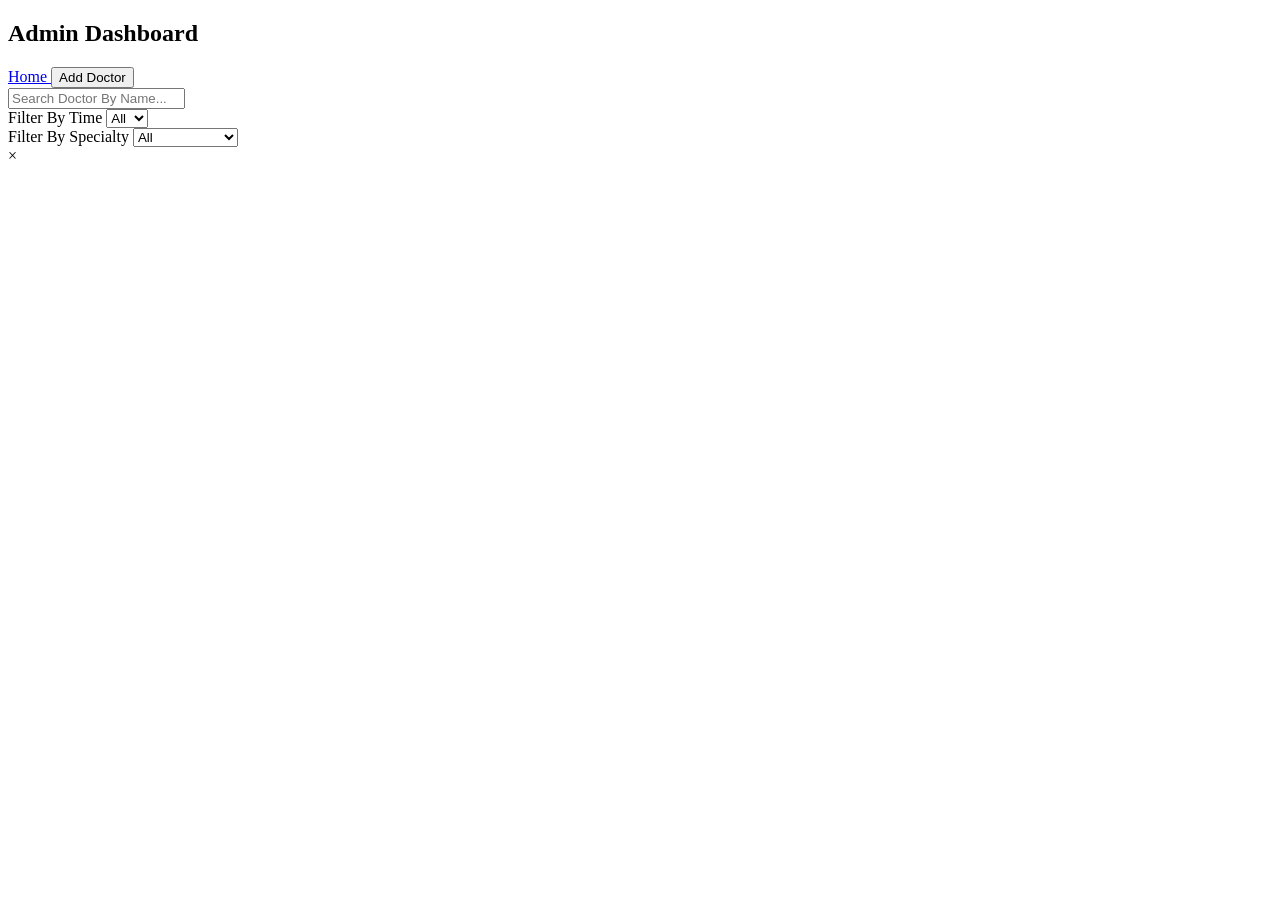
<file: app/src/main/resources/templates/admin/adminDashboard.html>
<!-- adminDashboard.html -->

<!-- 
Step-by-Step Explanation of `adminDashboard.html`
This file creates the Admin Dashboard interface for managing doctor-related data 
with search, filter, and modal functionality.


1. Declare the Document Type

   * Use `<!DOCTYPE html>` to ensure HTML5 standards for consistent rendering across browsers.

2. Begin the HTML Document with Thymeleaf Namespace

   * Add the `<html>` tag with `xmlns:th="http://www.thymeleaf.org"` to allow Thymeleaf-specific attributes in Spring-based apps.

3. Head Section – Metadata and Resources

   * Open the `<head>` section for meta info and links to assets and scripts.

4. Set Character Encoding

   * Use UTF-8 to support all characters and prevent encoding issues.

5. Set the Favicon

   * Add a favicon for browser tabs using Thymeleaf pathing: 
     `<link rel="icon" type="image/png" th:href="@{/assets/images/logo/logo.png}" />`.

6. Set the Page Title

   * Give the page a title, e.g., `"Admin Dashboard"`, which will show in the browser tab.

7. Link CSS Stylesheets

   * Include dashboard-specific styles and global site-wide styles:
     - `adminDashboard.css` for layout and design of this page.
     - `style.css` for shared UI components.

8. Link JavaScript Files (with `defer`)

   * Use Thymeleaf's `th:src` to include JS components and utilities:
     - `render.js` (rendering content)
     - `util.js` (utility functions)
     - `header.js` and `footer.js` (for dynamic header/footer)
   * Use `defer` so scripts execute after the HTML is fully parsed.

9. Close the Head and Begin the Body

    * Start the visible part of the webpage. `onload="renderContent()"` is used to call a function when the page is ready.

10. Create the Container

    * Add a `div` with class `container` for layout control.

11. Add a Wrapper Inside the Container

    * Wrap page elements with a `wrapper` div to maintain consistent spacing and organization.

12. Insert a Header Placeholder

    * Add `<div id="header"></div>` for injecting the header via JavaScript.

13. Define the Main Section

    * Use `<main class="main-content">` for the central dashboard area.

14. Add a Search Bar

    * Add an input field with `id="searchBar"` for admin to search content dynamically.

15. Add Filter Dropdowns

    * Use two `<select>` elements:
      - One for time (AM/PM).
      - One for filtering by medical specialty (Cardiologist, Dentist, etc.).

16. Add Content Display Area

    * Insert a `<div id="content"></div>` for dynamic injection of doctor cards or data.

17. Add a Footer Placeholder

    * Use `<div id="footer"></div>` for a JavaScript-rendered footer.

18. Add Modal Structure

    * Include a modal with:
      - A close button (`&times;`)
      - A content area (`#modal-body`) for displaying popup information or forms.

19. Include Page-Specific JavaScript Modules

    * Load JavaScript specific to the admin dashboard:
      - `adminDashboard.js` for dashboard logic.
      - `doctorCard.js` for rendering doctor information cards.
    * Use `type="module"` and `defer` for modern and non-blocking loading.

    HINT:
        `<script type="module" src="../../static/js/adminDashboard.js" defer></script>`
        `<script type="module" src="../../static/js/doctorDashboard.js" defer></script>`
        
        
20. Close the Body and HTML Tags

    * Finish the structure by properly closing all tags.

 -->

<!-- adminDashboard.html -->

<!-- adminDashboard.html -->

<!DOCTYPE html>
<html xmlns:th="http://www.thymeleaf.org" lang="en">

<head>

    <!-- CHARACTER ENCODING -->
    <meta charset="UTF-8">

    <!-- MOBILE RESPONSIVE -->
    <meta name="viewport"
          content="width=device-width, initial-scale=1.0">

    <!-- PAGE TITLE -->
    <title>Admin Dashboard</title>

    <!-- FAVICON -->
    <link rel="icon"
          type="image/png"
          th:href="@{/assets/images/logo/logo.png}" />

    <!-- GLOBAL CSS -->
    <link rel="stylesheet"
          th:href="@{/assets/css/style.css}" />

    <!-- ADMIN DASHBOARD CSS -->
    <link rel="stylesheet"
          th:href="@{/assets/css/adminDashboard.css}" />

    <!-- GLOBAL JAVASCRIPT FILES -->

    <!-- RENDER UTILITIES -->
    <script type="module" th:src="@{/js/render.js}" defer></script>

    <!-- COMMON UTILITIES -->
    <script type="module" th:src="@{/js/util.js}" defer></script>

    <!-- HEADER COMPONENT -->
    <script type="module" th:src="@{/js/components/header.js}" defer></script>

    <!-- FOOTER COMPONENT -->
    <script type="module" th:src="@{/js/components/footer.js}" defer></script>

    <!-- MODAL COMPONENT -->
    <!-- Make sure the filename is exactly modal.js -->
    <script type="module"
            th:src="@{/js/components/modals.js}"
            defer>
    </script>

    <!-- ADMIN DASHBOARD SCRIPT -->
    <script type="module"
            th:src="@{/js/adminDashboard.js}"
            defer>
    </script>

</head>

<body>

<!-- MAIN CONTAINER -->

<div class="container">

    <div class="wrapper">

        <!-- HEADER -->

        <div id="header"></div>

        <!-- MAIN CONTENT -->

        <main class="main-content">

            <!-- DASHBOARD TITLE -->

            <h2 class="dashboard-title">
                Admin Dashboard
            </h2>

            <!-- TOP ACTIONS -->

            <div class="top-actions">

                <!-- HOME BUTTON -->

                <a href="/"
                   class="home-btn">

                    Home

                </a>

                <!-- ADD DOCTOR BUTTON -->

                <button id="addDoctorButton"
                        class="add-btn">

                    Add Doctor

                </button>

            </div>

            <!-- SEARCH SECTION -->

            <div class="search-container">

                <input type="text"
                       id="searchBar"
                       class="search-bar"
                       placeholder="Search Doctor By Name..." />

            </div>

            <!-- FILTER SECTION -->

            <div class="filter-wrapper">

                <!-- TIME FILTER -->

                <div class="filter-group">

                    <label for="timeFilter">

                        Filter By Time

                    </label>

                    <select class="filter-select"
                            id="timeFilter">

                        <option value="">
                            All
                        </option>

                        <option value="AM">
                            AM
                        </option>

                        <option value="PM">
                            PM
                        </option>

                    </select>

                </div>

                <!-- SPECIALTY FILTER -->

                <div class="filter-group">

                    <label for="specialtyFilter">

                        Filter By Specialty

                    </label>

                    <select class="filter-select"
                            id="specialtyFilter">

                        <option value="">
                            All
                        </option>

                        <option value="Cardiologist">
                            Cardiologist
                        </option>

                        <option value="Neurologist">
                            Neurologist
                        </option>

                        <option value="Dermatologist">
                            Dermatologist
                        </option>

                        <option value="Orthopedist">
                            Orthopedist
                        </option>

                        <option value="Pediatrician">
                            Pediatrician
                        </option>

                    </select>

                </div>

            </div>

            <!-- DOCTOR CARDS CONTAINER -->

            <div id="content"
                 class="doctor-container">

            </div>

        </main>

        <!-- FOOTER -->

        <div id="footer"></div>

    </div>

</div>

<!-- MODAL -->

<div id="modal"
     class="modal"
     role="dialog"
     aria-modal="true">

    <div class="modal-content">

        <!-- CLOSE BUTTON -->

        <span id="closeModal"
              class="close">

            &times;

        </span>

        <!-- MODAL BODY -->

        <div id="modal-body"></div>

    </div>

</div>

</body>

</html>
</file>
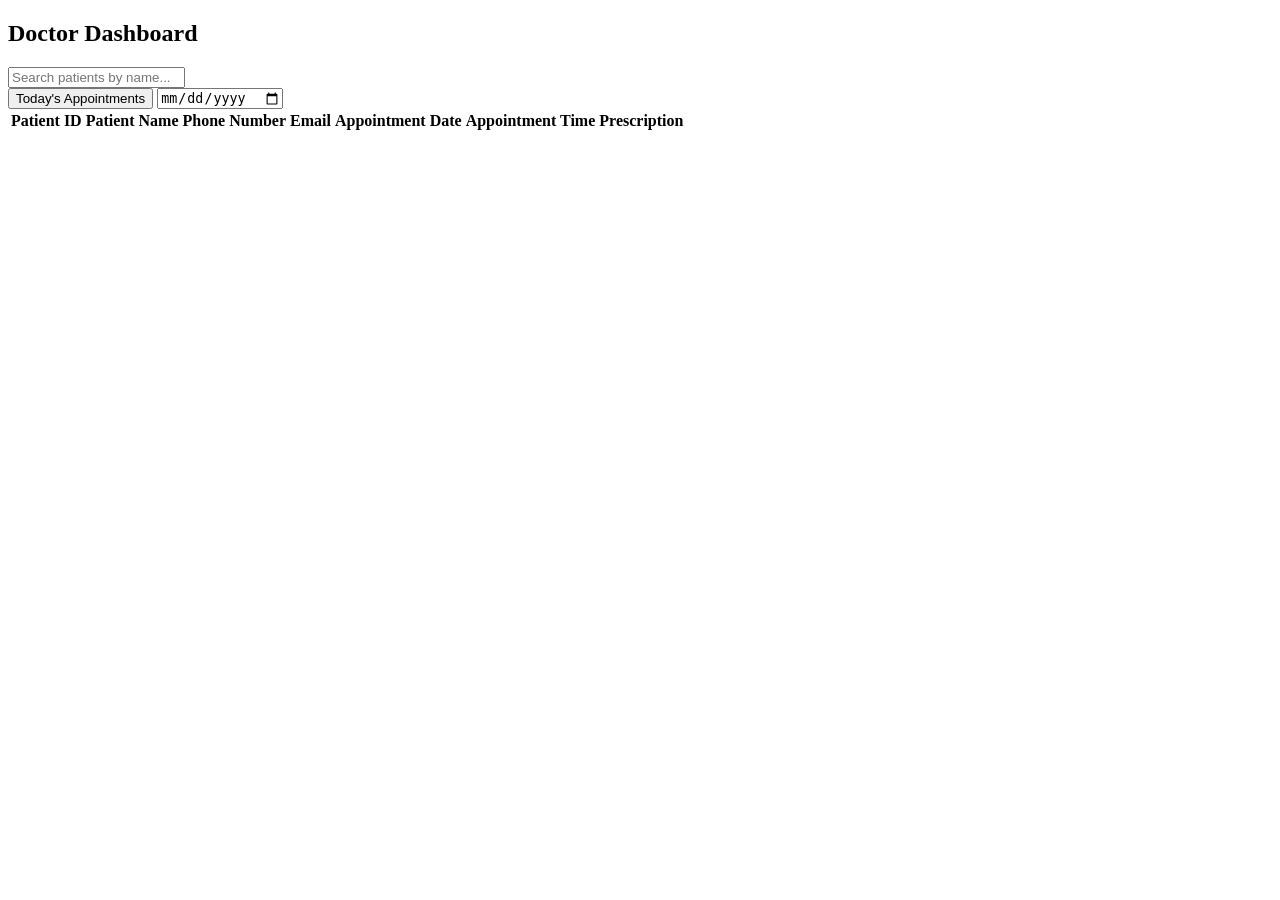
<file: app/src/main/resources/templates/doctor/doctorDashboard.html>
<!-- doctorDashboard.html -->

<!-- 
Step-by-Step Explanation of `doctorDashboard.html`
This file defines the Doctor Dashboard interface, allowing doctors to view and manage their patient appointments, search records, and access patient prescriptions.

1. Label the File

   * Add a comment at the top to identify the file as `doctorDashboard.html`.

2. Declare the Document Type

   * Use `<!DOCTYPE html>` to define the document as an HTML5 file for consistent behavior across modern browsers.

3. Begin the HTML Document with Thymeleaf Namespace

   * The `<html>` tag includes `xmlns:th="http://www.thymeleaf.org"` to enable Thymeleaf-specific attributes used in Spring Boot applications.

4. Head Section – Metadata and Assets

   * Start the `<head>` section to include essential meta information, styles, and scripts.

5. Set Character Encoding

   * Use `<meta charset="UTF-8">` to support all text characters and prevent encoding issues.

6. Set the Favicon

   * Add a favicon using Thymeleaf pathing: 
     `<link rel="icon" type="image/png" th:href="@{/assets/images/logo/logo.png}" />`

7. Set the Page Title

   * Title the page `"Doctor Dashboard"` to show it in the browser tab.

8. Link CSS Stylesheets

   * Include necessary CSS files:
     - `adminDashboard.css` (for shared layout styles with admin interface)
     - `doctorDashboard.css` (for doctor-specific styles)
     - `style.css` (for general UI components)

9. Link JavaScript Files (with `defer`)

   * Load scripts using Thymeleaf's `th:src` and `defer` attribute to prevent blocking rendering:
     - `render.js` – Handles common rendering logic.
     - `util.js` – Provides utility functions.
     - `header.js` and `footer.js` – Dynamically inject header/footer.
     - `doctorDashboard.js` – Contains dashboard logic for doctor functionality, loaded as a module.

10. Close the Head and Begin the Body

    * Begin the visible part of the webpage using `<body onload="renderContent()">`, which calls a JavaScript function after loading.

11. Create the Main Container

    * Use `<div class="container">` to wrap all content and structure the page.

12. Add a Wrapper for Page Content

    * Nest elements inside a `wrapper` div for structured layout control.

13. Insert a Header Placeholder

    * Add `<div id="header"></div>` where the dynamic header will be injected.

14. Define the Main Content Area

    * Use `<div class="main-content">` for the central section of the dashboard.

15. Add a Search Bar

    * Include an input field with `id="searchBar"` for doctors to search patients or data:
      ```html
      <input type="text" id="searchBar" class="searchBar" placeholder="Search Bar for custom output" />
      ```

16. Add Filter Controls

    * Include a filter section:
      - A button (`#todayButton`) to view today's appointments.
      - A date picker (`#datePicker`) to select specific dates.

17. Add a Patient Table

    * Display a table to list patient data:
      - Headers: Patient ID, Name, Phone No., Email, and Prescription.
      - Body: `<tbody id="patientTableBody"></tbody>` for dynamic content insertion.

18. Insert a Footer Placeholder

    * Use `<div id="footer"></div>` to load a common footer via JavaScript.

19. Close the Wrapper and Container

    * Close `wrapper` and `container` divs to maintain structural integrity.

20. End the Body and HTML

    * Properly close the `<body>` and `<html>` tags to complete the document.
 -->

<!-- doctorDashboard.html -->

<!DOCTYPE html>

<html xmlns:th="http://www.thymeleaf.org"
      lang="en">

<head>

    <!-- =====================================
         META INFORMATION
    ====================================== -->

    <meta charset="UTF-8">

    <meta name="viewport"
          content="width=device-width,
                   initial-scale=1.0">


    <!-- =====================================
         PAGE TITLE
    ====================================== -->

    <title>
        Doctor Dashboard
    </title>


    <!-- =====================================
         FAVICON
    ====================================== -->

    <link rel="icon"
          type="image/png"
          th:href="@{/assets/images/logo/logo.png}" />


    <!-- =====================================
         CSS FILES
    ====================================== -->

    <!-- GLOBAL STYLES -->

    <link rel="stylesheet"
          th:href="@{/assets/css/style.css}" />


    <!-- ADMIN SHARED STYLES -->

    <link rel="stylesheet"
          th:href="@{/assets/css/adminDashboard.css}" />


    <!-- DOCTOR DASHBOARD STYLES -->

    <link rel="stylesheet"
          th:href="@{/assets/css/doctorDashboard.css}" />


    <!-- =====================================
         JAVASCRIPT FILES
    ====================================== -->

    <!-- COMMON RENDER FUNCTIONS -->

    <script type="module" th:src="@{/js/render.js}"
            defer>
    </script>


    <!-- UTILITY FUNCTIONS -->

    <script type="module" th:src="@{/js/util.js}"
            defer>
    </script>


    <!-- HEADER COMPONENT -->

    <script type="module" th:src="@{/js/components/header.js}"
            defer>
    </script>


    <!-- FOOTER COMPONENT -->

    <script type="module" th:src="@{/js/components/footer.js}"
            defer>
    </script>


    <!-- DOCTOR DASHBOARD MODULE -->

    <script type="module"
            th:src="@{/js/doctorDashboard.js}"
            defer>
    </script>

</head>


<body>

<!-- =====================================
     MAIN CONTAINER
===================================== -->

<div class="container">

    <div class="wrapper">


        <!-- =====================================
             HEADER
        ====================================== -->

        <div id="header"></div>


        <!-- =====================================
             MAIN CONTENT
        ====================================== -->

        <main class="main-content">


            <!-- DASHBOARD TITLE -->

            <h2 class="dashboard-title">

                Doctor Dashboard

            </h2>


            <!-- =====================================
                 SEARCH SECTION
            ====================================== -->

            <div class="search-container">

                <input type="text"
                       id="searchBar"
                       class="search-bar"
                       placeholder="Search patients by name..." />

            </div>


            <!-- =====================================
                 FILTER SECTION
            ====================================== -->

            <div class="filter-wrapper">


                <!-- TODAY BUTTON -->

                <button id="todayButton"
                        class="today-btn">

                    Today's Appointments

                </button>


                <!-- DATE PICKER -->

                <input type="date"
                       id="datePicker"
                       class="date-picker" />

            </div>


            <!-- =====================================
                 APPOINTMENT TABLE
            ====================================== -->

            <div class="table-container">

                <table class="patient-table">


                    <!-- TABLE HEAD -->

                    <thead>

                    <tr>

                        <th>
                            Patient ID
                        </th>

                        <th>
                            Patient Name
                        </th>

                        <th>
                            Phone Number
                        </th>

                        <th>
                            Email
                        </th>

                        <th>
                            Appointment Date
                        </th>

                        <th>
                            Appointment Time
                        </th>

                        <th>
                            Prescription
                        </th>

                    </tr>

                    </thead>


                    <!-- TABLE BODY -->

                    <tbody id="patientTableBody">

                    <!-- Dynamic Content -->

                    </tbody>

                </table>

            </div>

        </main>


        <!-- =====================================
             FOOTER
        ====================================== -->

        <div id="footer"></div>

    </div>

</div>

</body>

</html>
</file>
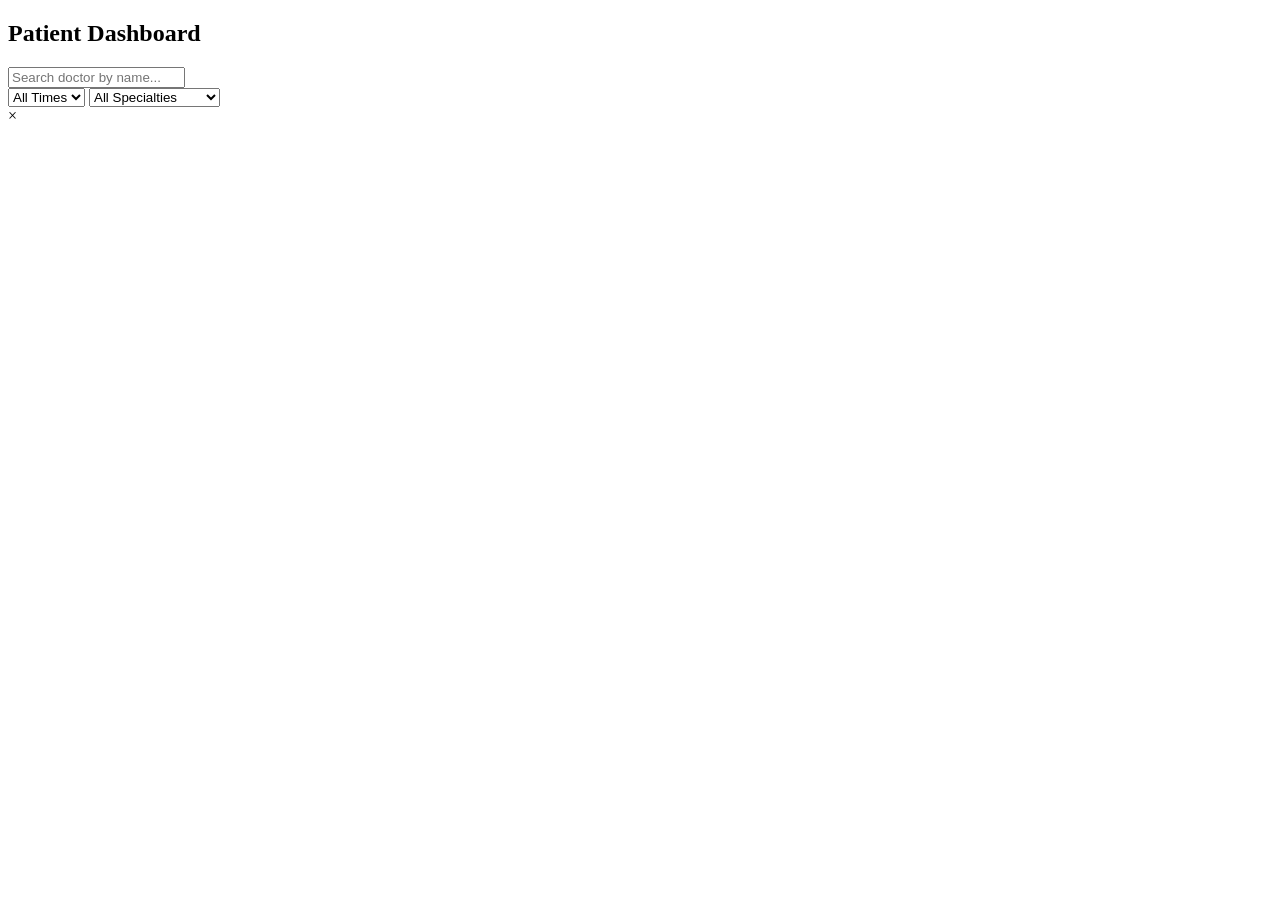
<file: app/src/main/resources/templates/patient/patientDashboard.html>
<!-- patientDashboard.html -->

<!DOCTYPE html>
<html xmlns:th="http://www.thymeleaf.org" lang="en">

<head>
    <meta charset="UTF-8">
    <meta name="viewport" content="width=device-width, initial-scale=1.0">
    <title>Patient Dashboard</title>

    <link rel="stylesheet" th:href="@{/assets/css/style.css}">
    <link rel="stylesheet" th:href="@{/assets/css/adminDashboard.css}">
    <link rel="stylesheet" th:href="@{/assets/css/patientDashboard.css}">

    <script type="module" th:src="@{/js/render.js}" defer></script>
    <script type="module" th:src="@{/js/util.js}" defer></script>
    <script type="module" th:src="@{/js/components/header.js}" defer></script>
    <script type="module" th:src="@{/js/components/footer.js}" defer></script>
    <script type="module" th:src="@{/js/patientDashboard.js}" defer></script>
</head>

<body>

<div class="container">
    <div class="wrapper">

        <div id="header"></div>

        <main class="main-content">

            <h2 class="dashboard-title">
                Patient <span>Dashboard</span>
            </h2>

            <div class="search-container">
                <input
                        type="text"
                        id="searchBar"
                        class="search-bar"
                        placeholder="Search doctor by name..."
                >
            </div>

            <div class="filter-wrapper">
                <select id="timeFilter" class="filter-select">
                    <option value="all">All Times</option>
                    <option value="am">AM</option>
                    <option value="pm">PM</option>
                </select>

                <select id="specialtyFilter" class="filter-select">
                    <option value="all">All Specialties</option>
                    <option value="cardiologist">Cardiologist</option>
                    <option value="dermatologist">Dermatologist</option>
                    <option value="neurologist">Neurologist</option>
                    <option value="pediatrician">Pediatrician</option>
                    <option value="orthopedic">Orthopedic</option>
                    <option value="gynecologist">Gynecologist</option>
                    <option value="psychiatrist">Psychiatrist</option>
                    <option value="dentist">Dentist</option>
                    <option value="ophthalmologist">Ophthalmologist</option>
                    <option value="ent">ENT Specialist</option>
                    <option value="urologist">Urologist</option>
                    <option value="oncologist">Oncologist</option>
                    <option value="gastroenterologist">Gastroenterologist</option>
                    <option value="general">General Physician</option>
                </select>
            </div>

            <div id="content" class="doctor-card-container"></div>

        </main>

        <div id="footer"></div>

    </div>
</div>

<div id="modal" class="modal">
    <div class="modal-content">
        <span id="closeModal" class="close">&times;</span>
        <div id="modal-body"></div>
    </div>
</div>

</body>
</html>
</file>
